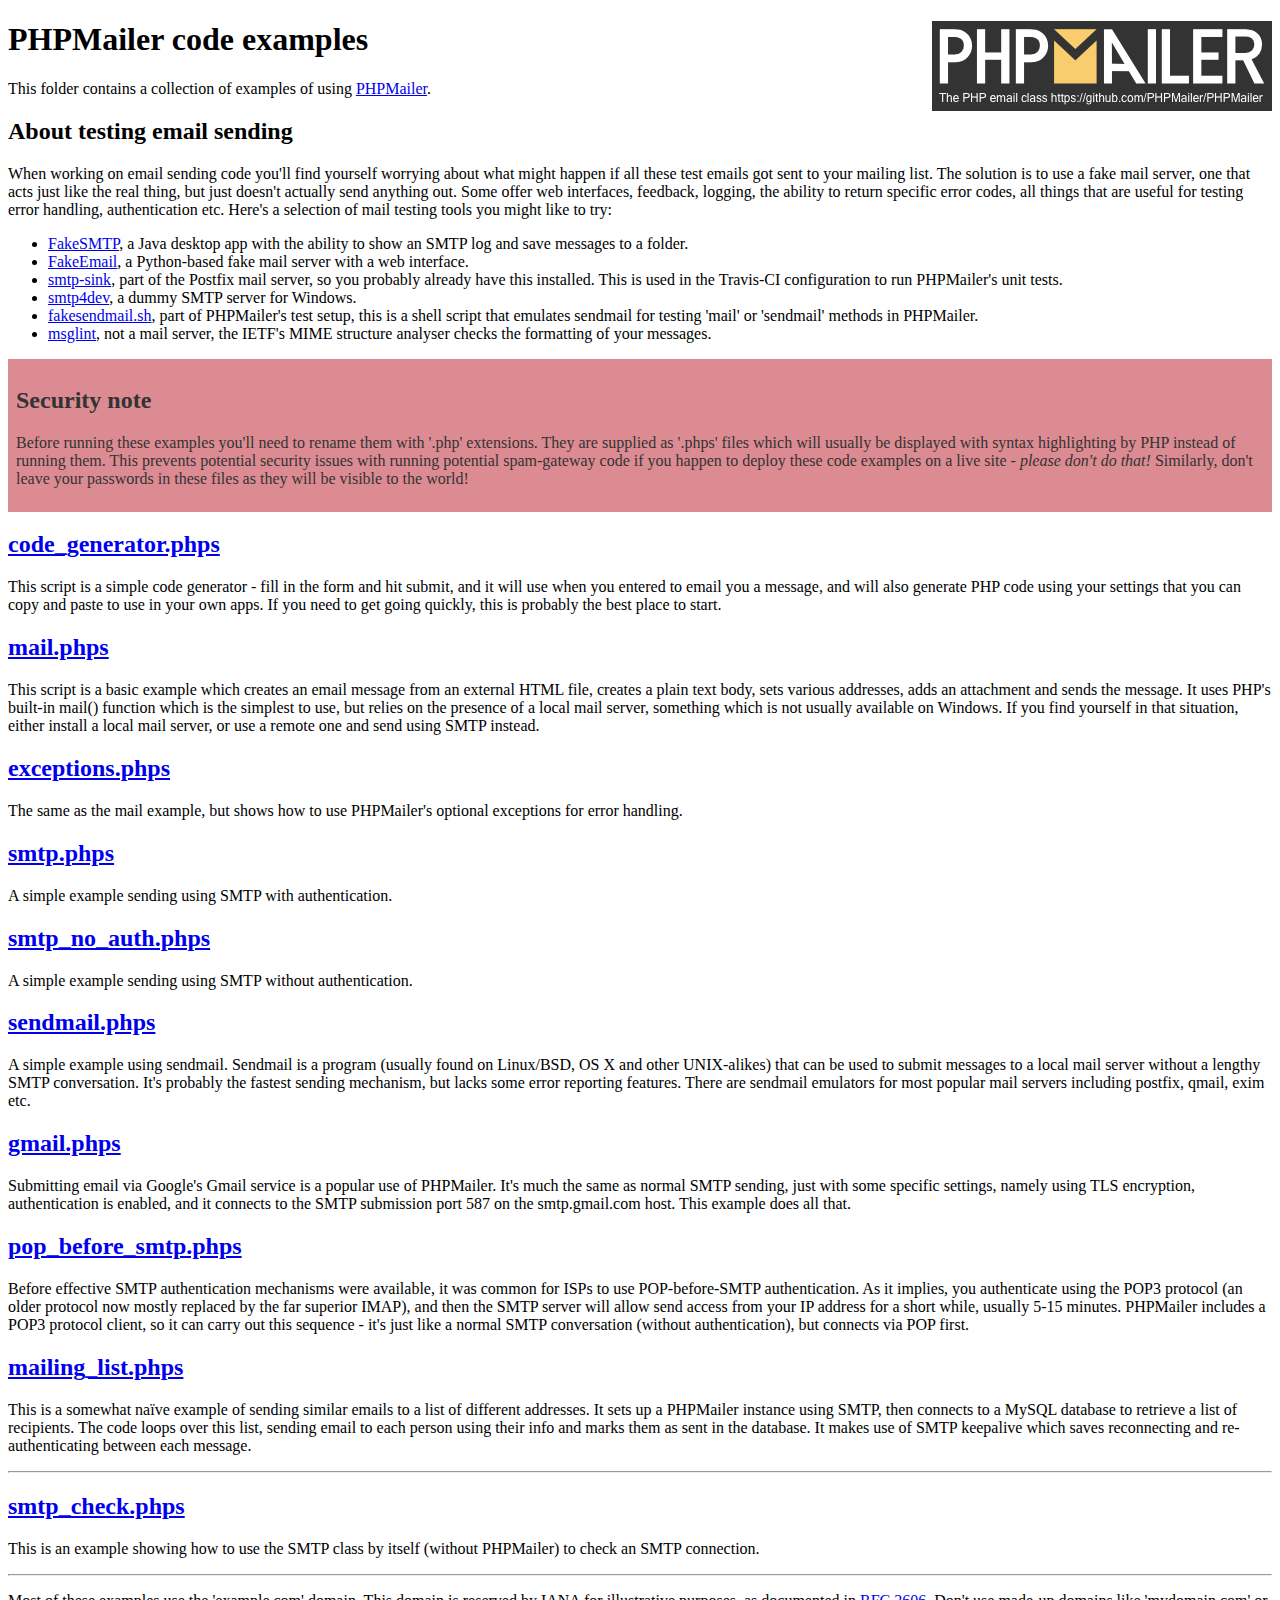
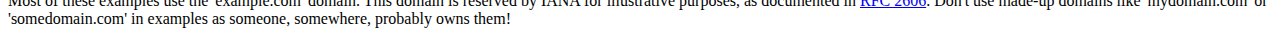
<file: site/assets/Mail/PHPMailer-master/examples/index.html>
<!DOCTYPE html>
<html>
<head>
	<meta charset="UTF-8">
	<title>PHPMailer Examples</title>
</head>
<body>
<h1>PHPMailer code examples<a href="https://github.com/PHPMailer/PHPMailer"><img src="images/phpmailer.png" style="float:right; border:0;" alt="PHPMailer logo"></a></h1>
<p>This folder contains a collection of examples of using <a href="https://github.com/PHPMailer/PHPMailer">PHPMailer</a>.</p>
<h2>About testing email sending</h2>
<p>When working on email sending code you'll find yourself worrying about what might happen if all these test emails got sent to your mailing list. The solution is to use a fake mail server, one that acts just like the real thing, but just doesn't actually send anything out. Some offer web interfaces, feedback, logging, the ability to return specific error codes, all things that are useful for testing error handling, authentication etc. Here's a selection of mail testing tools you might like to try:</p>
<ul>
  <li><a href="https://github.com/Nilhcem/FakeSMTP">FakeSMTP</a>, a Java desktop app with the ability to show an SMTP log and save messages to a folder. </li>
  <li><a href="https://github.com/isotoma/FakeEmail">FakeEmail</a>, a Python-based fake mail server with a web interface.</li>
  <li><a href="http://www.postfix.org/smtp-sink.1.html">smtp-sink</a>, part of the Postfix mail server, so you probably already have this installed. This is used in the Travis-CI configuration to run PHPMailer's unit tests.</li>
  <li><a href="http://smtp4dev.codeplex.com">smtp4dev</a>, a dummy SMTP server for Windows.</li>
  <li><a href="https://github.com/PHPMailer/PHPMailer/blob/master/test/fakesendmail.sh">fakesendmail.sh</a>, part of PHPMailer's test setup, this is a shell script that emulates sendmail for testing 'mail' or 'sendmail' methods in PHPMailer.</li>
  <li><a href="http://tools.ietf.org/tools/msglint/">msglint</a>, not a mail server, the IETF's MIME structure analyser checks the formatting of your messages.</li>
</ul>
<div style="padding: 8px; color: #333333; background-color: #dc8b92">
<h2>Security note</h2>
<p>Before running these examples you'll need to rename them with '.php' extensions. They are supplied as '.phps' files which will usually be displayed with syntax highlighting by PHP instead of running them. This prevents potential security issues with running potential spam-gateway code if you happen to deploy these code examples on a live site - <em>please don't do that!</em> Similarly, don't leave your passwords in these files as they will be visible to the world!</p>
</div>
<h2><a href="code_generator.phps">code_generator.phps</a></h2>
<p>This script is a simple code generator - fill in the form and hit submit, and it will use when you entered to email you a message, and will also generate PHP code using your settings that you can copy and paste to use in your own apps. If you need to get going quickly, this is probably the best place to start.</p>
<h2><a href="mail.phps">mail.phps</a></h2>
<p>This script is a basic example which creates an email message from an external HTML file, creates a plain text body, sets various addresses, adds an attachment and sends the message. It uses PHP's built-in mail() function which is the simplest to use, but relies on the presence of a local mail server, something which is not usually available on Windows. If you find yourself in that situation, either install a local mail server, or use a remote one and send using SMTP instead.</p>
<h2><a href="exceptions.phps">exceptions.phps</a></h2>
<p>The same as the mail example, but shows how to use PHPMailer's optional exceptions for error handling.</p>
<h2><a href="smtp.phps">smtp.phps</a></h2>
<p>A simple example sending using SMTP with authentication.</p>
<h2><a href="smtp_no_auth.phps">smtp_no_auth.phps</a></h2>
<p>A simple example sending using SMTP without authentication.</p>
<h2><a href="sendmail.phps">sendmail.phps</a></h2>
<p>A simple example using sendmail. Sendmail is a program (usually found on Linux/BSD, OS X and other UNIX-alikes) that can be used to submit messages to a local mail server without a lengthy SMTP conversation. It's probably the fastest sending mechanism, but lacks some error reporting features. There are sendmail emulators for most popular mail servers including postfix, qmail, exim etc.</p>
<h2><a href="gmail.phps">gmail.phps</a></h2>
<p>Submitting email via Google's Gmail service is a popular use of PHPMailer. It's much the same as normal SMTP sending, just with some specific settings, namely using TLS encryption, authentication is enabled, and it connects to the SMTP submission port 587 on the smtp.gmail.com host. This example does all that.</p>
<h2><a href="pop_before_smtp.phps">pop_before_smtp.phps</a></h2>
<p>Before effective SMTP authentication mechanisms were available, it was common for ISPs to use POP-before-SMTP authentication. As it implies, you authenticate using the POP3 protocol (an older protocol now mostly replaced by the far superior IMAP), and then the SMTP server will allow send access from your IP address for a short while, usually 5-15 minutes. PHPMailer includes a POP3 protocol client, so it can carry out this sequence - it's just like a normal SMTP conversation (without authentication), but connects via POP first.</p>
<h2><a href="mailing_list.phps">mailing_list.phps</a></h2>
<p>This is a somewhat naïve example of sending similar emails to a list of different addresses. It sets up a PHPMailer instance using SMTP, then connects to a MySQL database to retrieve a list of recipients. The code loops over this list, sending email to each person using their info and marks them as sent in the database. It makes use of SMTP keepalive which saves reconnecting and re-authenticating between each message.</p>
<hr>
<h2><a href="smtp_check.phps">smtp_check.phps</a></h2>
<p>This is an example showing how to use the SMTP class by itself (without PHPMailer) to check an SMTP connection.</p>
<hr>
<p>Most of these examples use the 'example.com' domain. This domain is reserved by IANA for illustrative purposes, as documented in <a href="http://tools.ietf.org/html/rfc2606">RFC 2606</a>. Don't use made-up domains like 'mydomain.com' or 'somedomain.com' in examples as someone, somewhere, probably owns them!</p>
</body>
</html>
</file>
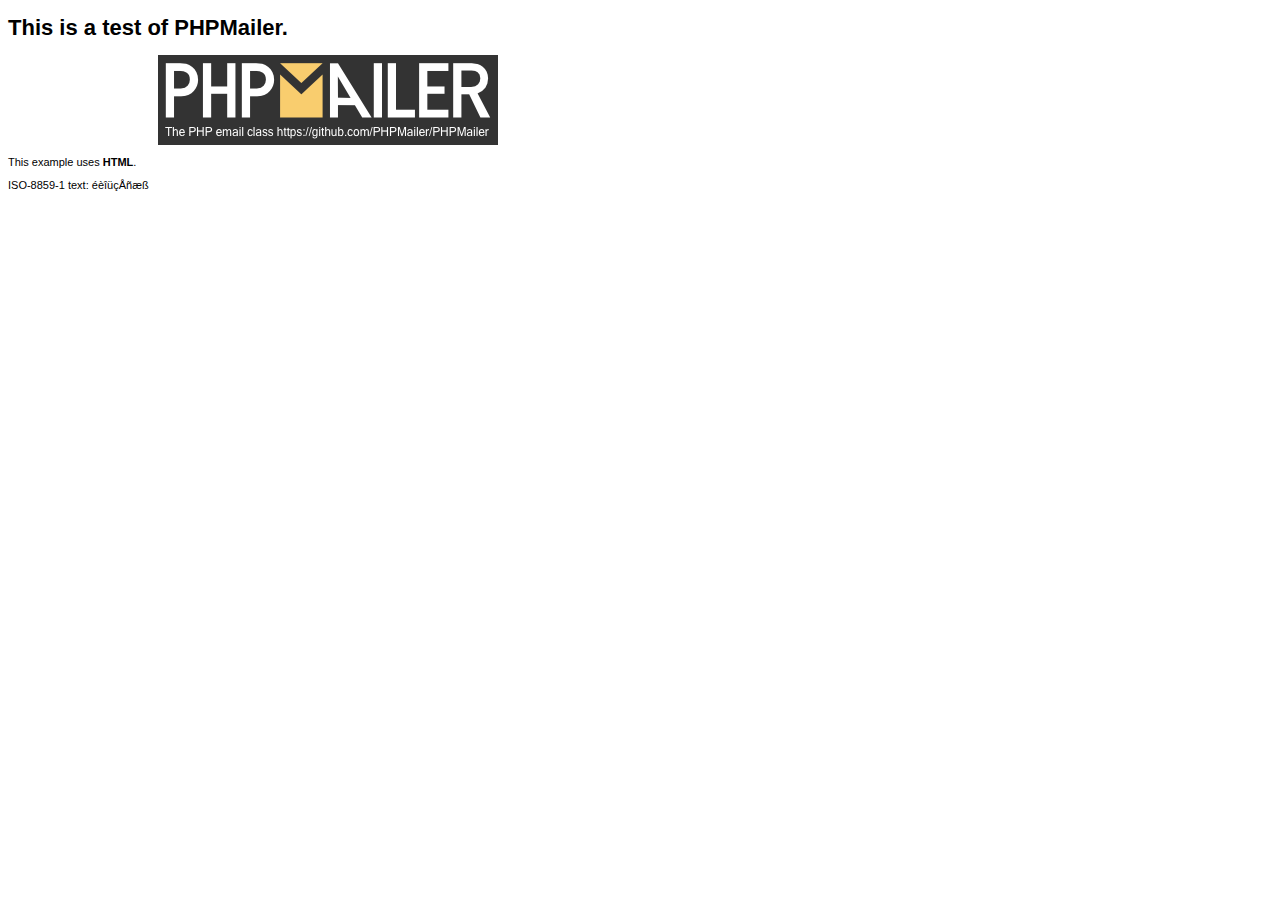
<file: site/assets/Mail/PHPMailer-master/examples/contents.html>
<!DOCTYPE HTML PUBLIC "-//W3C//DTD HTML 4.01 Transitional//EN" "http://www.w3.org/TR/html4/loose.dtd">
<html>
<head>
  <meta http-equiv="Content-Type" content="text/html; charset=iso-8859-1">
  <title>PHPMailer Test</title>
</head>
<body>
<div style="width: 640px; font-family: Arial, Helvetica, sans-serif; font-size: 11px;">
  <h1>This is a test of PHPMailer.</h1>
  <div align="center">
    <a href="https://github.com/PHPMailer/PHPMailer/"><img src="images/phpmailer.png" height="90" width="340" alt="PHPMailer rocks"></a>
  </div>
  <p>This example uses <strong>HTML</strong>.</p>
  <p>ISO-8859-1 text: ���������</p>
</div>
</body>
</html>
</file>
